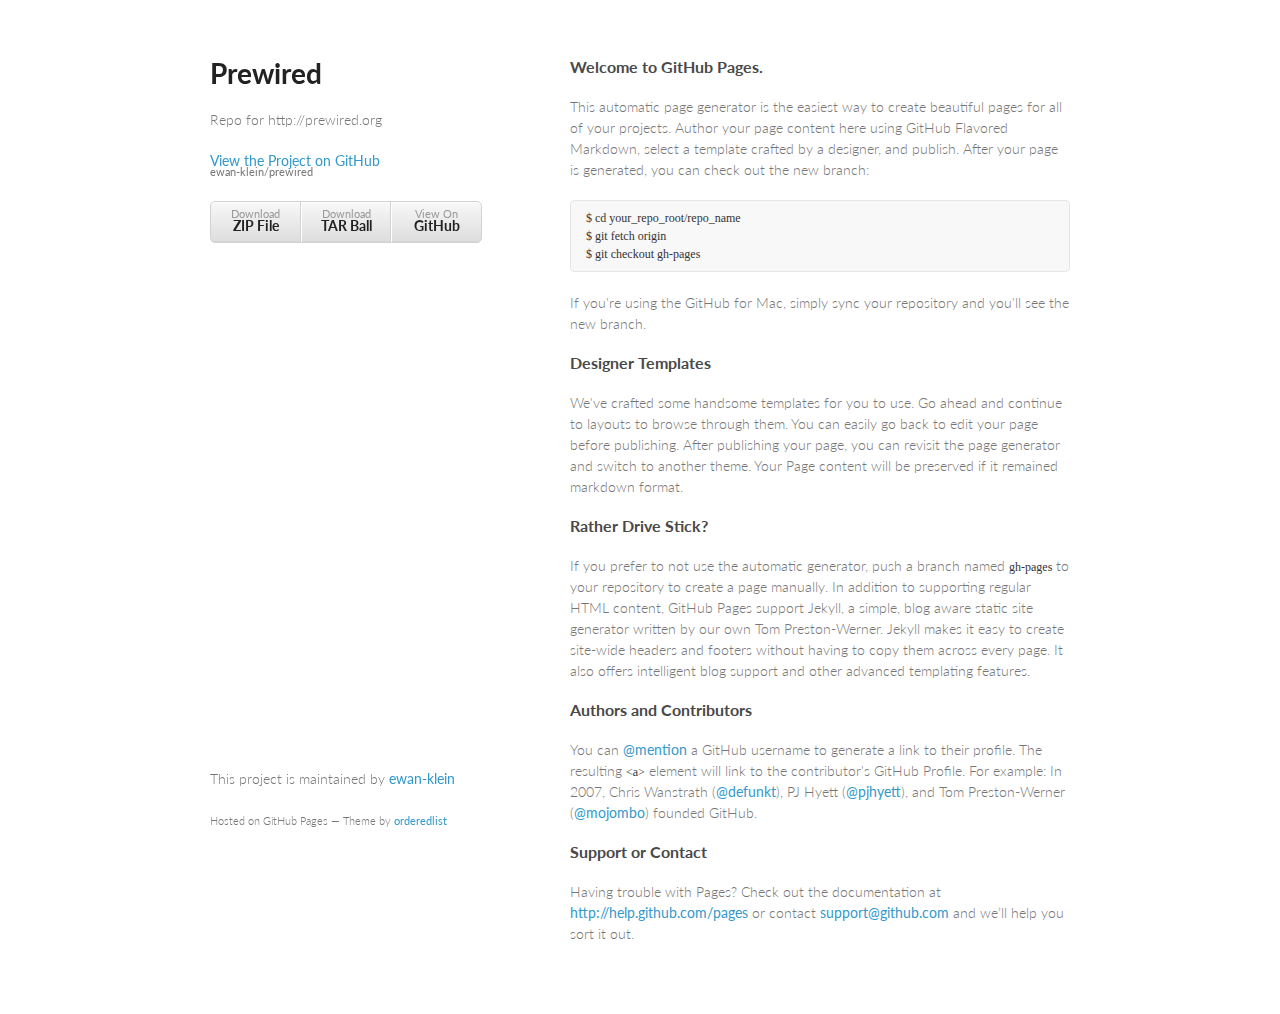
<file: index.html>
<!doctype html>
<html>
  <head>
    <meta charset="utf-8">
    <meta http-equiv="X-UA-Compatible" content="chrome=1">
    <title>Prewired by ewan-klein</title>

    <link rel="stylesheet" href="stylesheets/styles.css">
    <link rel="stylesheet" href="stylesheets/pygment_trac.css">
    <meta name="viewport" content="width=device-width, initial-scale=1, user-scalable=no">
    <!--[if lt IE 9]>
    <script src="//html5shiv.googlecode.com/svn/trunk/html5.js"></script>
    <![endif]-->
  </head>
  <body>
    <div class="wrapper">
      <header>
        <h1>Prewired</h1>
        <p>Repo for http://prewired.org</p>

        <p class="view"><a href="https://github.com/ewan-klein/prewired">View the Project on GitHub <small>ewan-klein/prewired</small></a></p>


        <ul>
          <li><a href="https://github.com/ewan-klein/prewired/zipball/master">Download <strong>ZIP File</strong></a></li>
          <li><a href="https://github.com/ewan-klein/prewired/tarball/master">Download <strong>TAR Ball</strong></a></li>
          <li><a href="https://github.com/ewan-klein/prewired">View On <strong>GitHub</strong></a></li>
        </ul>
      </header>
      <section>
        <h3>
<a name="welcome-to-github-pages" class="anchor" href="#welcome-to-github-pages"><span class="octicon octicon-link"></span></a>Welcome to GitHub Pages.</h3>

<p>This automatic page generator is the easiest way to create beautiful pages for all of your projects. Author your page content here using GitHub Flavored Markdown, select a template crafted by a designer, and publish. After your page is generated, you can check out the new branch:</p>

<pre><code>$ cd your_repo_root/repo_name
$ git fetch origin
$ git checkout gh-pages
</code></pre>

<p>If you're using the GitHub for Mac, simply sync your repository and you'll see the new branch.</p>

<h3>
<a name="designer-templates" class="anchor" href="#designer-templates"><span class="octicon octicon-link"></span></a>Designer Templates</h3>

<p>We've crafted some handsome templates for you to use. Go ahead and continue to layouts to browse through them. You can easily go back to edit your page before publishing. After publishing your page, you can revisit the page generator and switch to another theme. Your Page content will be preserved if it remained markdown format.</p>

<h3>
<a name="rather-drive-stick" class="anchor" href="#rather-drive-stick"><span class="octicon octicon-link"></span></a>Rather Drive Stick?</h3>

<p>If you prefer to not use the automatic generator, push a branch named <code>gh-pages</code> to your repository to create a page manually. In addition to supporting regular HTML content, GitHub Pages support Jekyll, a simple, blog aware static site generator written by our own Tom Preston-Werner. Jekyll makes it easy to create site-wide headers and footers without having to copy them across every page. It also offers intelligent blog support and other advanced templating features.</p>

<h3>
<a name="authors-and-contributors" class="anchor" href="#authors-and-contributors"><span class="octicon octicon-link"></span></a>Authors and Contributors</h3>

<p>You can <a href="https://github.com/blog/821" class="user-mention">@mention</a> a GitHub username to generate a link to their profile. The resulting <code>&lt;a&gt;</code> element will link to the contributor's GitHub Profile. For example: In 2007, Chris Wanstrath (<a href="https://github.com/defunkt" class="user-mention">@defunkt</a>), PJ Hyett (<a href="https://github.com/pjhyett" class="user-mention">@pjhyett</a>), and Tom Preston-Werner (<a href="https://github.com/mojombo" class="user-mention">@mojombo</a>) founded GitHub.</p>

<h3>
<a name="support-or-contact" class="anchor" href="#support-or-contact"><span class="octicon octicon-link"></span></a>Support or Contact</h3>

<p>Having trouble with Pages? Check out the documentation at <a href="http://help.github.com/pages">http://help.github.com/pages</a> or contact <a href="mailto:support@github.com">support@github.com</a> and we’ll help you sort it out.</p>
      </section>
      <footer>
        <p>This project is maintained by <a href="https://github.com/ewan-klein">ewan-klein</a></p>
        <p><small>Hosted on GitHub Pages &mdash; Theme by <a href="https://github.com/orderedlist">orderedlist</a></small></p>
      </footer>
    </div>
    <script src="javascripts/scale.fix.js"></script>
    
  </body>
</html>
</file>
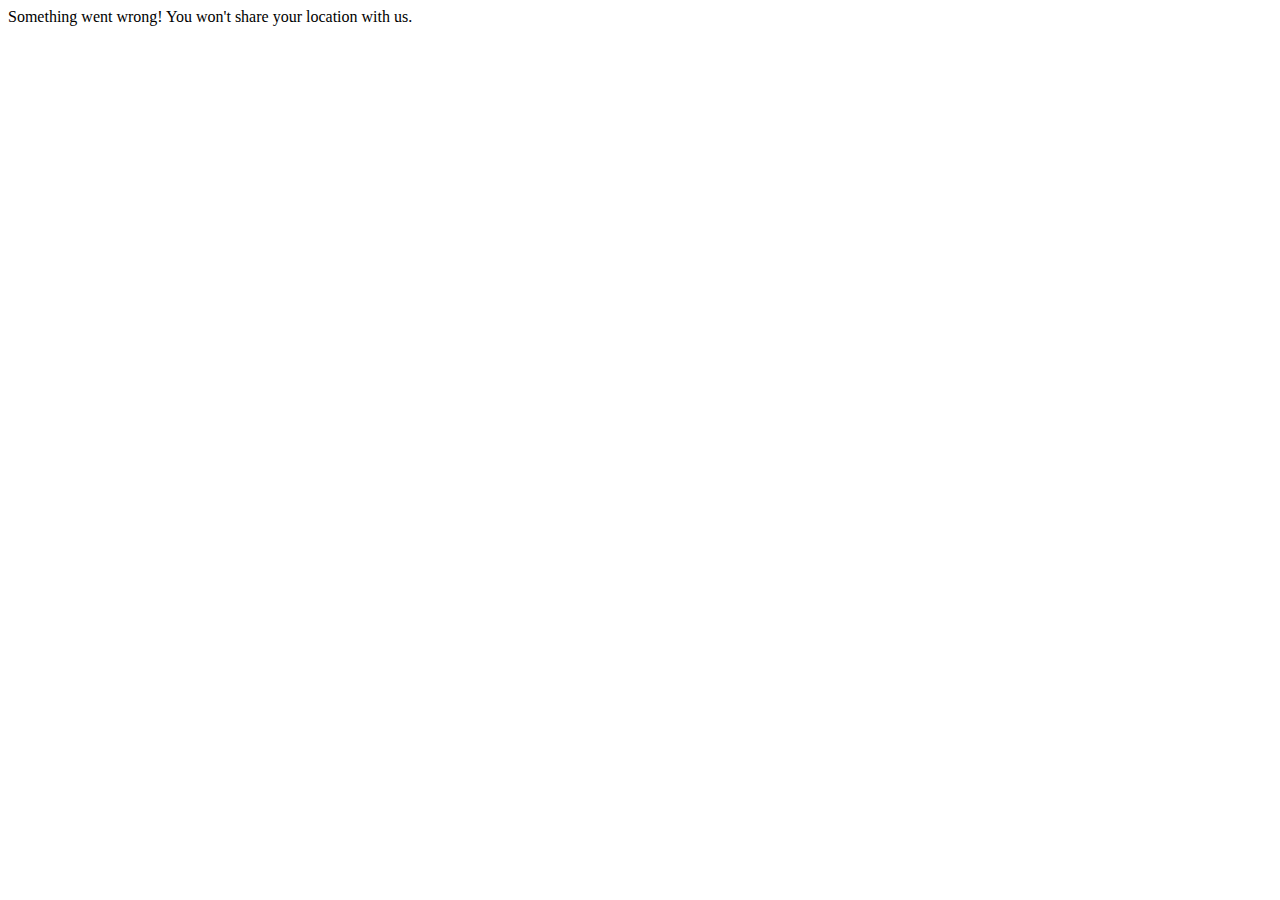
<file: geolocation/get_location.html>
<!DOCTYPE HTML>
<html>
    <head>
        <title>Geolocation with HTML5</title>
        
    </head>
<body>
    <div id="location">

    </div>
    <script src="get_location.js"></script>

</body>
</html>
</file>
<file: stylesheets/styles.css>
@import url(https://fonts.googleapis.com/css?family=Lato:300italic,700italic,300,700);

body {
  padding:50px;
  font:14px/1.5 Lato, "Helvetica Neue", Helvetica, Arial, sans-serif;
  color:#777;
  font-weight:300;
}

h1, h2, h3, h4, h5, h6 {
  color:#222;
  margin:0 0 20px;
}

p, ul, ol, table, pre, dl {
  margin:0 0 20px;
}

h1, h2, h3 {
  line-height:1.1;
}

h1 {
  font-size:28px;
}

h2 {
  color:#393939;
}

h3, h4, h5, h6 {
  color:#494949;
}

a {
  color:#39c;
  font-weight:400;
  text-decoration:none;
}

a small {
  font-size:11px;
  color:#777;
  margin-top:-0.6em;
  display:block;
}

.wrapper {
  width:860px;
  margin:0 auto;
}

blockquote {
  border-left:1px solid #e5e5e5;
  margin:0;
  padding:0 0 0 20px;
  font-style:italic;
}

code, pre {
  font-family:Monaco, Bitstream Vera Sans Mono, Lucida Console, Terminal;
  color:#333;
  font-size:12px;
}

pre {
  padding:8px 15px;
  background: #f8f8f8;  
  border-radius:5px;
  border:1px solid #e5e5e5;
  overflow-x: auto;
}

table {
  width:100%;
  border-collapse:collapse;
}

th, td {
  text-align:left;
  padding:5px 10px;
  border-bottom:1px solid #e5e5e5;
}

dt {
  color:#444;
  font-weight:700;
}

th {
  color:#444;
}

img {
  max-width:100%;
}

header {
  width:270px;
  float:left;
  position:fixed;
}

header ul {
  list-style:none;
  height:40px;
  
  padding:0;
  
  background: #eee;
  background: -moz-linear-gradient(top, #f8f8f8 0%, #dddddd 100%);
  background: -webkit-gradient(linear, left top, left bottom, color-stop(0%,#f8f8f8), color-stop(100%,#dddddd));
  background: -webkit-linear-gradient(top, #f8f8f8 0%,#dddddd 100%);
  background: -o-linear-gradient(top, #f8f8f8 0%,#dddddd 100%);
  background: -ms-linear-gradient(top, #f8f8f8 0%,#dddddd 100%);
  background: linear-gradient(top, #f8f8f8 0%,#dddddd 100%);
  
  border-radius:5px;
  border:1px solid #d2d2d2;
  box-shadow:inset #fff 0 1px 0, inset rgba(0,0,0,0.03) 0 -1px 0;
  width:270px;
}

header li {
  width:89px;
  float:left;
  border-right:1px solid #d2d2d2;
  height:40px;
}

header ul a {
  line-height:1;
  font-size:11px;
  color:#999;
  display:block;
  text-align:center;
  padding-top:6px;
  height:40px;
}

strong {
  color:#222;
  font-weight:700;
}

header ul li + li {
  width:88px;
  border-left:1px solid #fff;
}

header ul li + li + li {
  border-right:none;
  width:89px;
}

header ul a strong {
  font-size:14px;
  display:block;
  color:#222;
}

section {
  width:500px;
  float:right;
  padding-bottom:50px;
}

small {
  font-size:11px;
}

hr {
  border:0;
  background:#e5e5e5;
  height:1px;
  margin:0 0 20px;
}

footer {
  width:270px;
  float:left;
  position:fixed;
  bottom:50px;
}

@media print, screen and (max-width: 960px) {
  
  div.wrapper {
    width:auto;
    margin:0;
  }
  
  header, section, footer {
    float:none;
    position:static;
    width:auto;
  }
  
  header {
    padding-right:320px;
  }
  
  section {
    border:1px solid #e5e5e5;
    border-width:1px 0;
    padding:20px 0;
    margin:0 0 20px;
  }
  
  header a small {
    display:inline;
  }
  
  header ul {
    position:absolute;
    right:50px;
    top:52px;
  }
}

@media print, screen and (max-width: 720px) {
  body {
    word-wrap:break-word;
  }
  
  header {
    padding:0;
  }
  
  header ul, header p.view {
    position:static;
  }
  
  pre, code {
    word-wrap:normal;
  }
}

@media print, screen and (max-width: 480px) {
  body {
    padding:15px;
  }
  
  header ul {
    display:none;
  }
}

@media print {
  body {
    padding:0.4in;
    font-size:12pt;
    color:#444;
  }
}
</file>
<file: stylesheets/pygment_trac.css>
.highlight  { background: #ffffff; }
.highlight .c { color: #999988; font-style: italic } /* Comment */
.highlight .err { color: #a61717; background-color: #e3d2d2 } /* Error */
.highlight .k { font-weight: bold } /* Keyword */
.highlight .o { font-weight: bold } /* Operator */
.highlight .cm { color: #999988; font-style: italic } /* Comment.Multiline */
.highlight .cp { color: #999999; font-weight: bold } /* Comment.Preproc */
.highlight .c1 { color: #999988; font-style: italic } /* Comment.Single */
.highlight .cs { color: #999999; font-weight: bold; font-style: italic } /* Comment.Special */
.highlight .gd { color: #000000; background-color: #ffdddd } /* Generic.Deleted */
.highlight .gd .x { color: #000000; background-color: #ffaaaa } /* Generic.Deleted.Specific */
.highlight .ge { font-style: italic } /* Generic.Emph */
.highlight .gr { color: #aa0000 } /* Generic.Error */
.highlight .gh { color: #999999 } /* Generic.Heading */
.highlight .gi { color: #000000; background-color: #ddffdd } /* Generic.Inserted */
.highlight .gi .x { color: #000000; background-color: #aaffaa } /* Generic.Inserted.Specific */
.highlight .go { color: #888888 } /* Generic.Output */
.highlight .gp { color: #555555 } /* Generic.Prompt */
.highlight .gs { font-weight: bold } /* Generic.Strong */
.highlight .gu { color: #800080; font-weight: bold; } /* Generic.Subheading */
.highlight .gt { color: #aa0000 } /* Generic.Traceback */
.highlight .kc { font-weight: bold } /* Keyword.Constant */
.highlight .kd { font-weight: bold } /* Keyword.Declaration */
.highlight .kn { font-weight: bold } /* Keyword.Namespace */
.highlight .kp { font-weight: bold } /* Keyword.Pseudo */
.highlight .kr { font-weight: bold } /* Keyword.Reserved */
.highlight .kt { color: #445588; font-weight: bold } /* Keyword.Type */
.highlight .m { color: #009999 } /* Literal.Number */
.highlight .s { color: #d14 } /* Literal.String */
.highlight .na { color: #008080 } /* Name.Attribute */
.highlight .nb { color: #0086B3 } /* Name.Builtin */
.highlight .nc { color: #445588; font-weight: bold } /* Name.Class */
.highlight .no { color: #008080 } /* Name.Constant */
.highlight .ni { color: #800080 } /* Name.Entity */
.highlight .ne { color: #990000; font-weight: bold } /* Name.Exception */
.highlight .nf { color: #990000; font-weight: bold } /* Name.Function */
.highlight .nn { color: #555555 } /* Name.Namespace */
.highlight .nt { color: #000080 } /* Name.Tag */
.highlight .nv { color: #008080 } /* Name.Variable */
.highlight .ow { font-weight: bold } /* Operator.Word */
.highlight .w { color: #bbbbbb } /* Text.Whitespace */
.highlight .mf { color: #009999 } /* Literal.Number.Float */
.highlight .mh { color: #009999 } /* Literal.Number.Hex */
.highlight .mi { color: #009999 } /* Literal.Number.Integer */
.highlight .mo { color: #009999 } /* Literal.Number.Oct */
.highlight .sb { color: #d14 } /* Literal.String.Backtick */
.highlight .sc { color: #d14 } /* Literal.String.Char */
.highlight .sd { color: #d14 } /* Literal.String.Doc */
.highlight .s2 { color: #d14 } /* Literal.String.Double */
.highlight .se { color: #d14 } /* Literal.String.Escape */
.highlight .sh { color: #d14 } /* Literal.String.Heredoc */
.highlight .si { color: #d14 } /* Literal.String.Interpol */
.highlight .sx { color: #d14 } /* Literal.String.Other */
.highlight .sr { color: #009926 } /* Literal.String.Regex */
.highlight .s1 { color: #d14 } /* Literal.String.Single */
.highlight .ss { color: #990073 } /* Literal.String.Symbol */
.highlight .bp { color: #999999 } /* Name.Builtin.Pseudo */
.highlight .vc { color: #008080 } /* Name.Variable.Class */
.highlight .vg { color: #008080 } /* Name.Variable.Global */
.highlight .vi { color: #008080 } /* Name.Variable.Instance */
.highlight .il { color: #009999 } /* Literal.Number.Integer.Long */

.type-csharp .highlight .k { color: #0000FF }
.type-csharp .highlight .kt { color: #0000FF }
.type-csharp .highlight .nf { color: #000000; font-weight: normal }
.type-csharp .highlight .nc { color: #2B91AF }
.type-csharp .highlight .nn { color: #000000 }
.type-csharp .highlight .s { color: #A31515 }
.type-csharp .highlight .sc { color: #A31515 }
</file>
